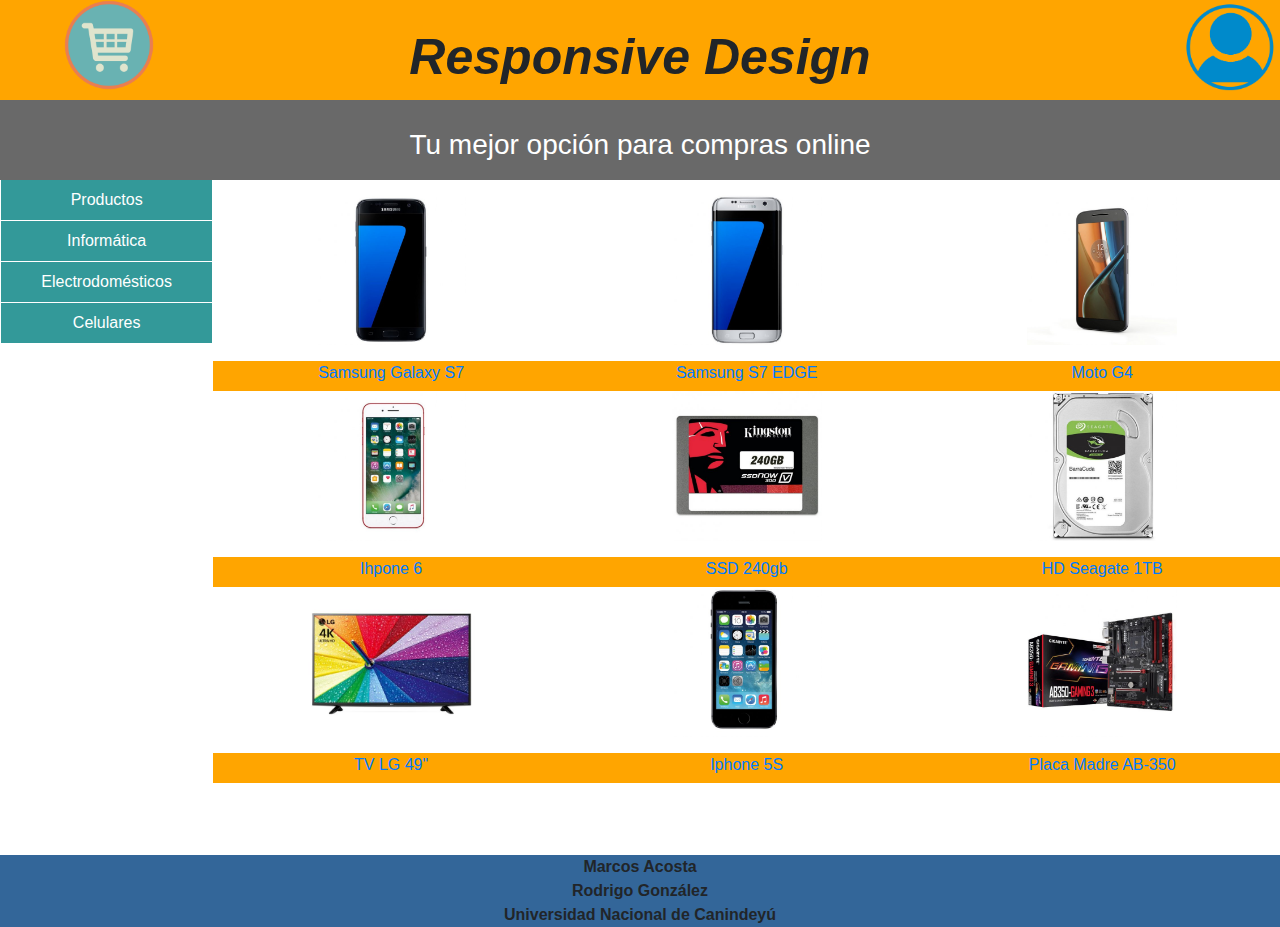
<file: index.html>
<!DOCTYPE html>
<html lang="es">
  <head>
    <!-- Required meta tags -->
    <meta charset="utf-8">
    <title>Principal</title>
    <meta name="viewport" content="width=device-width, initial-scale=1, shrink-to-fit=no">

    <!-- Bootstrap CSS -->
    <link rel="stylesheet" href="css/bootstrap.min.css">
    <link rel="stylesheet" href="css/estilos.css">
    
    <script language="javascript" src="../js/jquery-3.2.1.min.js"></script>
    <script src="../js/index.js"></script>
  
  </head>
  
  <body>
    
    
    <div class="container-fluid">
    	<div class="row">
    		<div class="col-sm-12">
    			 <div class= "encabezado">
						<div class="titulo">
							Responsive Design
						</div>
						<div class="logo">
							<a title="" href="index.html" ><img class="img-fluid height: auto rounded float-left imgCabecera" src="img/logo.png" alt="" /></a>
						</div>

						<div class="cuenta">
							<a href="pages/cuenta.html" ><img class="img-fluid height: auto rounded float-right imgCuenta" src="img/user5.png" alt="" /></a>
						</div>

						<div class="espaciado">
							<h3>Tu mejor opción para compras online</h3>
						</div>
        		</div>
    		</div>
    	</div>
    	
    	
    	
    	
    	
    	<div class="row">
    		<div class="col-sm-2 col-xs-12">  
				  		<div id="menu">
                            	<ul>
                                     <li class="nivel1"><a href="pages/producto.html" >Productos</a></li>
                                     <li class="nivel1"><a href="pages/informatica.html" >Informática</a></li>
                                     <li class="nivel1"><a href="pages/electro.html" >Electrodomésticos</a></li>
                                     <li  class="nivel1"><a href="pages/celular.html" >Celulares</a></li>
                            	</ul>
                          </div>
   			</div>
    	
    		
    		
    		<div class="col-sm-10 col-xs-12" >
				<div class="producto">
						<div class="row">
								<div class="iten col-12 col-md-4">
									<img class="img-contenido" src="img/cel/4.jpg">
                            		<p class="p" >
                              			 <li class="link">

											<a onclick="eviar(4, 2);"   href="pages/detalle.html"  style="text-decoration:none" >
												Samsung Galaxy S7
											</a>

                               			</li>  
								</div>
								<div class="iten col-12 col-md-4">
									    <img class="img-contenido" src="img/cel/8.jpg">
										  <p class="p" >
										   <li class="link">
												  <a onclick="eviar(8, 2);" href="pages/detalle.html"   style="text-decoration:none" >
														Samsung S7 EDGE
													</a>

											</li>
								</div>
								<div class="iten col-12 col-md-4">
										 <img class="img-contenido" src="img/cel/6.jpg">
										   <p class="p" >
										   <li class="link">
												 <a  onclick="eviar(6, 2);" href="pages/detalle.html"   style="text-decoration:none" >
														Moto G4
												</a>

                          					</li>
								</div>
								<div class="iten col-12 col-md-4">
									  <img class="img-contenido" src="img/cel/1.jpg">
									   <p class="p" >
									   <li class="link">
											 <a onclick="eviar(1, 2);" href="pages/detalle.html"   style="text-decoration:none" >
												   Ihpone 6
												</a>

										</li>
								</div>
								<div class="iten col-12 col-md-4">
									<img class="img-contenido" src="img/info/1.jpg">
									  <p class="p" >
									   <li class="link">


											 <a onclick="eviar(1, 1);" href="pages/detalle.html"  style="text-decoration:none" >
													SSD 240gb
												</a>

										  </li>
								</div>
								<div class="iten col-12 col-md-4">
									 <img class="img-contenido" src="img/info/2.jpg">
										<p class="p" >
									   <li class="link">
												<a onclick="eviar(2, 1);" href="pages/detalle.html"   style="text-decoration:none" >
												  HD Seagate 1TB
												  </a>

										</li>
								</div>
								<div class="iten col-12 col-md-4">
									 <img class="img-contenido" src="img/electro/1.jpg">
											<p class="p" >
										   	<li class="link">
												 <a onclick="eviar(1, 3);" href="pages/detalle.html"   style="text-decoration:none" >
													  TV LG 49"
													  </a>
											 </li>
								</div>
								<div class="iten col-12 col-md-4">
									 <img class="img-contenido" src="img/cel/7.jpg">
										   <p class="p" >
										   <li class="link">
												  <a onclick="eviar(7, 2);" href="pages/detalle.html"   style="text-decoration:none" >
													  Iphone 5S
													  </a>

											</li>
								</div>
								<div class="iten col-12 col-md-4">
									  <img class="img-contenido" src="img/info/8.jpg">
										   <p class="p" >
										   <li class="link">
												 <a onclick="eviar(8, 1);" href="pages/detalle.html"   style="text-decoration:none" >
													  Placa Madre AB-350
													 </a>

											</li>
								</div>
						
						</div>
					
				</div>
			</div>
		</div>
    </div>
  
    
    <br>
    <br>
    <br>
		<div class="row">
			 <footer class="footer col-sm-12 col-xs-12">
						Marcos Acosta

						<br>
						Rodrigo González
						<br>

						Universidad Nacional de Canindeyú
						<br>
				</footer>
		</div>

	
		<script language="javascript">

				function eviar (id, tip) {
				async: true;
				var clave;
				var tipo;

				clave = localStorage.setItem("clave", id);
				tipo = localStorage.setItem("tipo", tip);
				
				}
		</script>

	
</body>


</html>
</file>
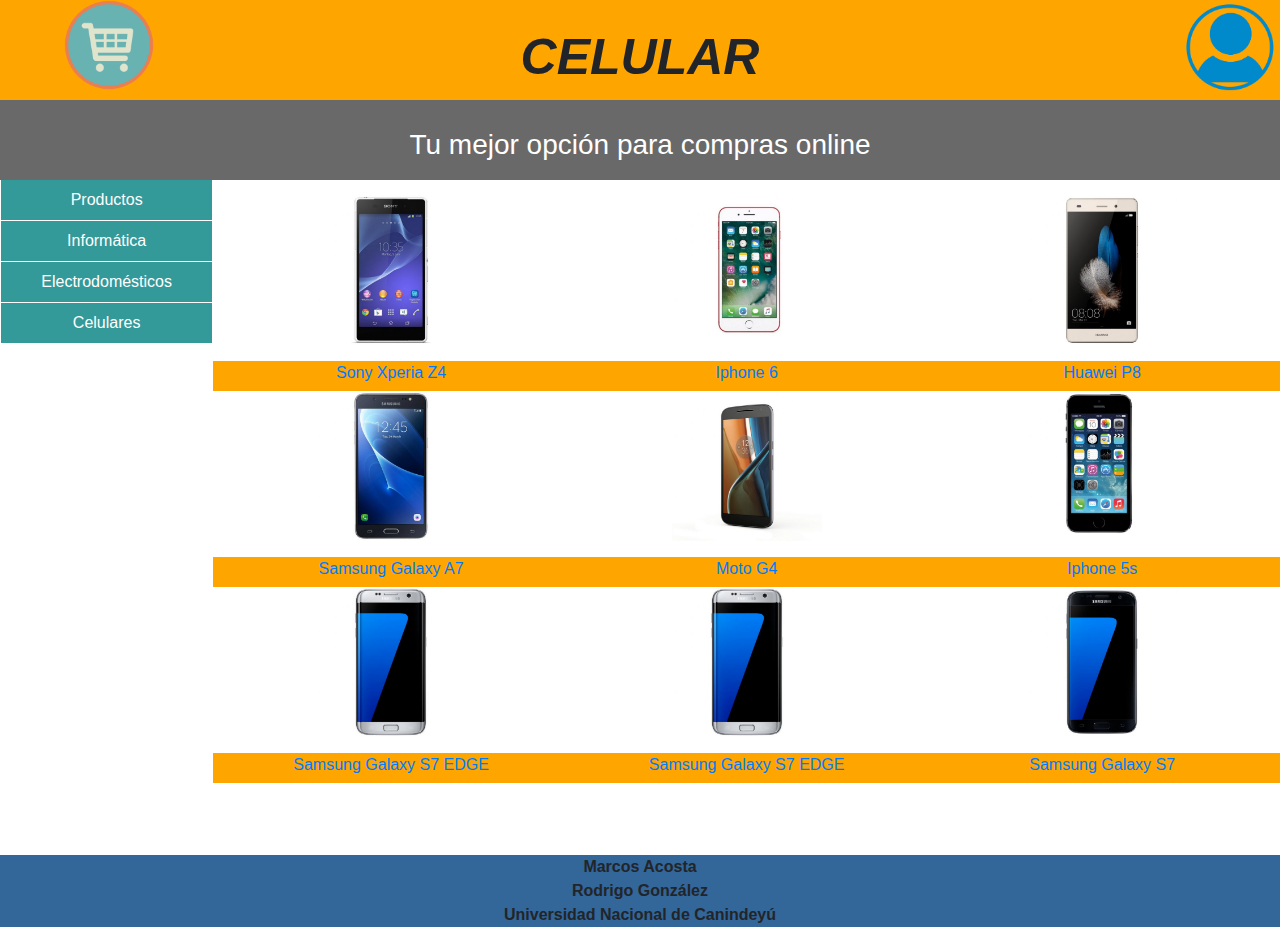
<file: pages/celular.html>
<!DOCTYPE html>
<html lang="es">
  <head>
    <!-- Required meta tags -->
    <meta charset="utf-8">
    <title>Principal</title>
    <meta name="viewport" content="width=device-width, initial-scale=1, shrink-to-fit=no">

    <!-- Bootstrap CSS -->
    <link rel="stylesheet" href="../css/bootstrap.min.css">
    <link rel="stylesheet" href="../css/estilos.css">
    
    <script language="javascript" src="../js/jquery-3.2.1.min.js"></script>
    <script src="../js/index.js"></script>
  
  </head>
  
  <body>
    
    
    <div class="container-fluid">
    	<div class="row">
    		<div class="col-sm-12">
    			 <div class= "encabezado">
						<div class="titulo">
							CELULAR
						</div>
						<div class="logo">
							<a title="" href="../index.html" ><img class="img-fluid height: auto rounded float-left imgCabecera" src="../img/logo.png" alt="" /></a>
						</div>

						<div class="cuenta">
							<a href="../pages/cuenta.html" ><img class="img-fluid height: auto rounded float-right imgCuenta" 
							src="../img/user5.png" alt="" /></a>
						</div>

						<div class="espaciado">
							<h3>Tu mejor opción para compras online</h3>
						</div>
        		</div>
    		</div>
    	</div>
    	
    	
    	
    	
    	
    	<div class="row">
    		<div class="col-sm-2 col-xs-12">  
				  		<div id="menu">
                            	<ul>
                                     <li class="nivel1"><a href="producto.html" >Productos</a></li>
                                     <li class="nivel1"><a href="informatica.html" >Informática</a></li>
                                     <li class="nivel1"><a href="electro.html" >Electrodomésticos</a></li>
                                     <li  class="nivel1"><a href="celular.html" >Celulares</a></li>
                            	</ul>
                          </div>
   			</div>
    	
    		
    		
    		<div class="col-sm-10 col-xs-12" >
				<div class="producto">
						<div class="row">
								<div class="iten col-md-4 .col-xs-12">
									<img class="img-contenido" src="../img/cel/3.jpg">
									<p class="p" >
									  <li class="link">
										   <a onclick="eviar(3, 2);" href="detalle.html"  style="text-decoration:none" >
										  Sony Xperia Z4
										  </a>

									  </li> 
								</div>
								<div class="iten col-md-4 .col-xs-12">
									     <img class="img-contenido" src="../img/cel/1.jpg">
											 <p class="p" >
										   <li class="link">
													   <a onclick="eviar(1, 2);" href="detalle.html"  style="text-decoration:none" >
													  Iphone 6
													  </a>

											</li>
								</div>
								<div class="iten col-md-4 .col-xs-12">
										  <img class="img-contenido" src="../img/cel/5.jpg">
											 	<p class="p" >
										  	<li class="link">
													   <a onclick="eviar(5, 2);" href="detalle.html"  style="text-decoration:none" >
													  Huawei P8
													  </a>

											</li>
								</div>
								<div class="iten col-md-4 .col-xs-12">
									  <img class="img-contenido" src="../img/cel/2.jpg">
											 <p class="p" >
										  <li class="link">
													   <a onclick="eviar(2, 2);" href="detalle.html"  style="text-decoration:none" >
													  Samsung Galaxy A7
													  </a>

										 </li>
								</div>
								<div class="iten col-md-4 .col-xs-12">
									 <img class="img-contenido" src="../img/cel/6.jpg">
											 <p class="p" >
										   <li class="link">
													   <a onclick="eviar(6, 2);" href="detalle.html"  style="text-decoration:none" >
													  Moto G4
													  </a>

											</li>
								</div>
								<div class="iten col-md-4 .col-xs-12">
									    <img class="img-contenido" src="../img/cel/7.jpg">
											 <p class="p" >
										   <li class="link">
													  <a onclick="eviar(7, 2);" href="detalle.html"  style="text-decoration:none" >
													  Iphone 5s
													  </a>

                              				</li>
								</div>
								<div class="iten col-md-4 .col-xs-12">
									   <img class="img-contenido" src="../img/cel/8.jpg">
											 <p class="p" >
										  		<li class="link">
													  <a onclick="eviar(8, 2);" href="detalle.html"  style="text-decoration:none" >
													  Samsung Galaxy S7 EDGE
													  </a>

												 </li>
								</div>
								<div class="iten col-md-4 .col-xs-12">
									    <img class="img-contenido" src="../img/cel/8.jpg">
											 <p class="p" >
										  <li class="link">
                                  				<a onclick="eviar(8, 2);" href="detalle.html"  style="text-decoration:none" >
										  		Samsung Galaxy S7 EDGE
										  		</a>

                              			</li>
								</div>
								<div class="iten col-md-4 .col-xs-12">
								 			<img class="img-contenido" src="../img/cel/4.jpg">
										 	<p class="p" >
									 		<li class="link">
												   <a onclick="eviar(4, 2);" href="detalle.html"  style="text-decoration:none" >
												  Samsung Galaxy S7
												  </a>

									 </li>
								</div>
								
							</div>
						</div>
					
				</div>
			</div>
		</div>
    </div>
  
    
    <br>
    <br>
    <br>
		<div class="row">
			 <footer class="footer col-sm-12 col-xs-12">
						Marcos Acosta

						<br>
						Rodrigo González
						<br>

						Universidad Nacional de Canindeyú
						<br>
				</footer>
		</div>

	
		<script language="javascript">

				function eviar (id, tip) {
				async: true;
				var clave;
				var tipo;

				clave = localStorage.setItem("clave", id);
				tipo = localStorage.setItem("tipo", tip);
				
				}
		</script>

	
</body>


</html>
</file>
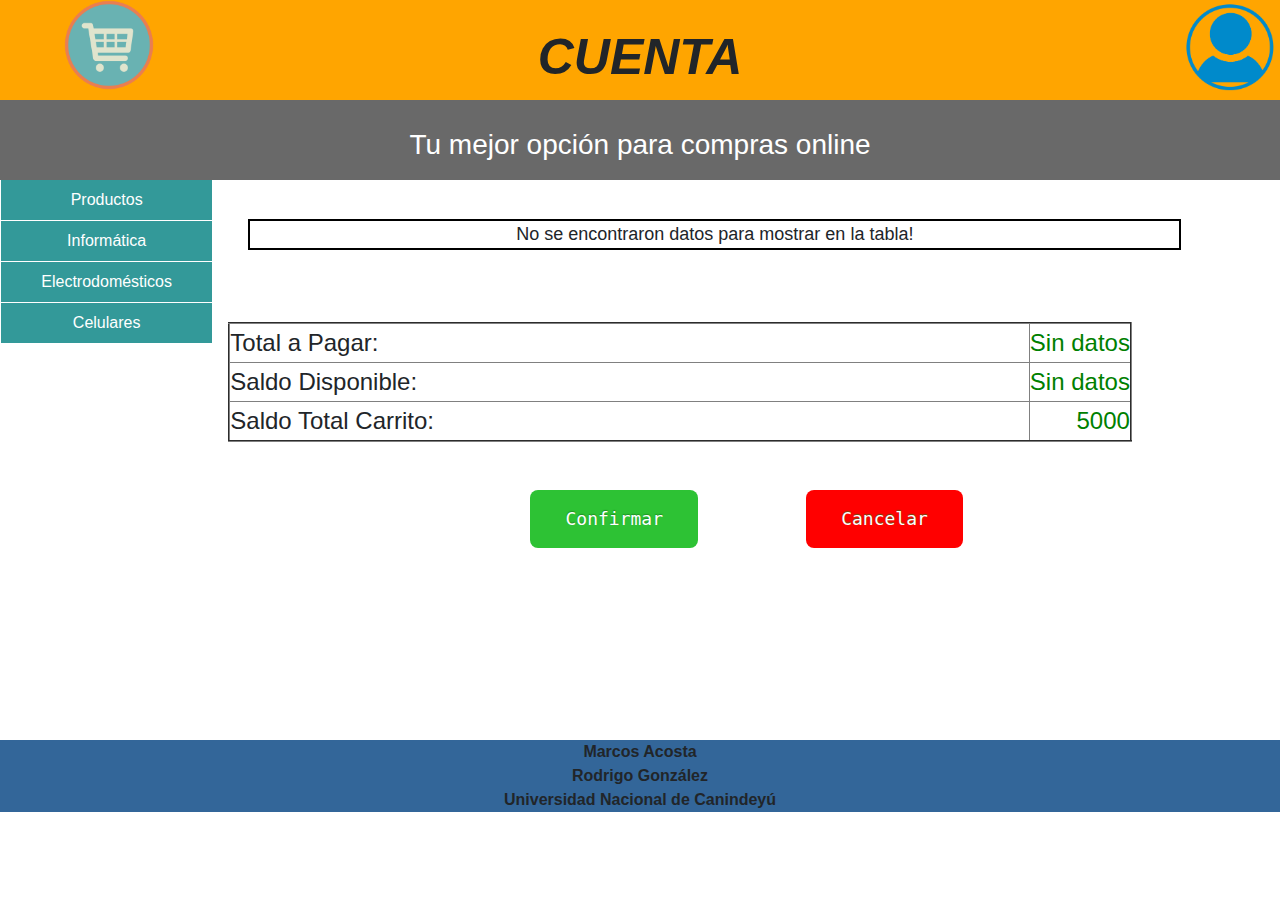
<file: pages/cuenta.html>
<!DOCTYPE html>
<html lang="en">
<head>
    <meta charset="UTF-8">
    <title>Principal</title>

   <meta name="viewport" content="width=device-width, initial-scale=1, shrink-to-fit=no">
	<link rel="stylesheet" href="../css/bootstrap.min.css">
    <link rel="stylesheet" href="../css/estilos.css">
    <script language="javascript" src="../js/jquery-3.2.1.min.js"></script>

</head>
<body onload="cargar();">

  <div class="container-fluid">
    	<div class="row">
    		<div class="col-sm-12">
    			 <div class= "encabezado">
						<div class="titulo">
							CUENTA
						</div>
						<div class="logo">
							<a title="" href="../index.html" ><img class="img-fluid height: auto rounded float-left imgCabecera" src="../img/logo.png" alt="" /></a>
						</div>

						<div class="cuenta">
							<a href="../pages/cuenta.html" ><img class="img-fluid height: auto rounded float-right imgCuenta" 
							src="../img/user5.png" alt="" /></a>
						</div>

						<div class="espaciado">
							<h3>Tu mejor opción para compras online</h3>
						</div>
        		</div>
    		</div>
    	</div>


		<div class="row">
    			<div class="col-sm-2 col-xs-12">  
				  		<div id="menu">
                            	<ul>
                                     <li class="nivel1"><a href="producto.html" >Productos</a></li>
                                     <li class="nivel1"><a href="informatica.html" >Informática</a></li>
                                     <li class="nivel1"><a href="electro.html" >Electrodomésticos</a></li>
                                     <li  class="nivel1"><a href="celular.html" >Celulares</a></li>
                            	</ul>
                          </div>
   				</div>


        <div class="col-sm-10 col-xs-12" >
          <div class="producto">
            <br>
            <table class="tabla-cuenta" border= 1px  id ="tabla"></table>

			<br>
          <br>
           <br>
           
            <table class="tabla-contenido" border= 2px solid valign= "top" >
          <tr>
                    <td width="800px">

                             <div id="totalTexto">Total a Pagar:</div>

                    </td>

                    <td>

                              <div id="total" > </div>

                    </td>


          </tr >


          <tr>
                    <td width="800px">

                             <div id="saldoTexto">Saldo Disponible:</div>

                    </td>

                    <td>

                              <div id="saldo"> </div>

                    </td>

          </tr >

                <tr>
                      <td width="800px">

                             <div id="saldoTotalTexto">Saldo Total Carrito:</div>

                           </td>

                           <td>

                              <div id="saldoTotal"> 5000 </div>

                            </td>


               </tr >
        </table>


	<br>
   <br>
    <div class="botones">

         <a  onclick="" class="boton" href="#confirmar" >Confirmar</a>
         
         <a class="boton2" href="javascript:history.back();" target="_blank">Cancelar</a>
        
    </div>


            </div>
        </div>
      </div>
</div>    
    
    <script>


        var d = '<tr>'+

            '<th>Descripción</th>'+
            '<th>Precio</th>'+
            '<th>Cantidad</th>'+
            '<th>Subtotal</th>'+

            '</tr>';


     function cargar (){

          var datos = JSON.parse(sessionStorage.getItem("productos"))



          if(!datos){

            console.log("Entro en undefined")

			document.getElementById('tabla').innerHTML = "No se encontraron datos para mostrar en la tabla!";

			 document.getElementById('total').innerHTML = "Sin datos";
			 document.getElementById('saldo').innerHTML = "Sin datos";

          }else {

           

         for (var i = 0; i < datos.length; i++) {


         d+= '<tr>'+

         '<td>'+datos[i].descripcion+'</td>'+
         '<td>'+datos[i].precio+'</td>'+
         '<td>'+datos[i].cantidad+'</td>'+
        '<td>'+datos[i].subtotal+'</td>'+
		
         '</tr>';

            var  totalActual = sessionStorage.getItem("total");
             var saldo = sessionStorage.getItem("saldo");

            document.getElementById('total').innerHTML = totalActual;
            document.getElementById('saldo').innerHTML = saldo;


         }

         $("#tabla").append(d);
          }



}

	function borrarFila(posicion){

		var datos= Array();
		datos = JSON.parse(sessionStorage.getItem("productos"));

		console.log(datos);

		console.log(indice);

		for (i=0;i<datos.length;i++){


			console.log("El indice a eliminar es " + i + " del array: " + {datos : 0 });



		}



	}
		
		function confirmar(){
			
			
			var datos= Array();
			datos = JSON.parse(sessionStorage.getItem("productos"));
			
			
			if(datos==null){
				
				window.alert("No se ingresaron datos validos");
				window.alert("Por favor, ingrese por lo menos un producto para realizar el pedido");
			}
			else{
				
				localStorage.setItem("clave", 0);
				localStorage.setItem("item", 0);
			
			
				sessionStorage.removeItem("productos");
				sessionStorage.removeItem("saldo");
				sessionStorage.removeItem("total");

				window.alert("Gracias por la colaboración con el proyecto");

				window.location="../index.html";
				
				
			}
			
		}


    </script>

<br>
<br>
<br>
<br>
<br>
<br>
<br>
<br>

	<div class="row">
			 <footer class="footer col-sm-12 col-xs-12">
						Marcos Acosta

						<br>
						Rodrigo González
						<br>

						Universidad Nacional de Canindeyú
						<br>
				</footer>
		</div>

</body>


<div id="confirmar">
    <div class="popup-contenedor">
       Confirmar Pedido
<br>
      <br>
       <form>

                <div class="enter">
					
            	<a  onclick="confirmar(); $('#confirmar, .window').hide()" visibility= "hidden" class="botonConfirmar" href="#confirmar" >Confirmar</a>
            	<a  onclick="" class="boton5" href="" >Cancelar</a>
			
          		

				 </div>
      <br>
      
       </form>
             
       <a class="popup-cerrar" href="#">X</a>
  
 	</div>
    </div>

</html>
</file>
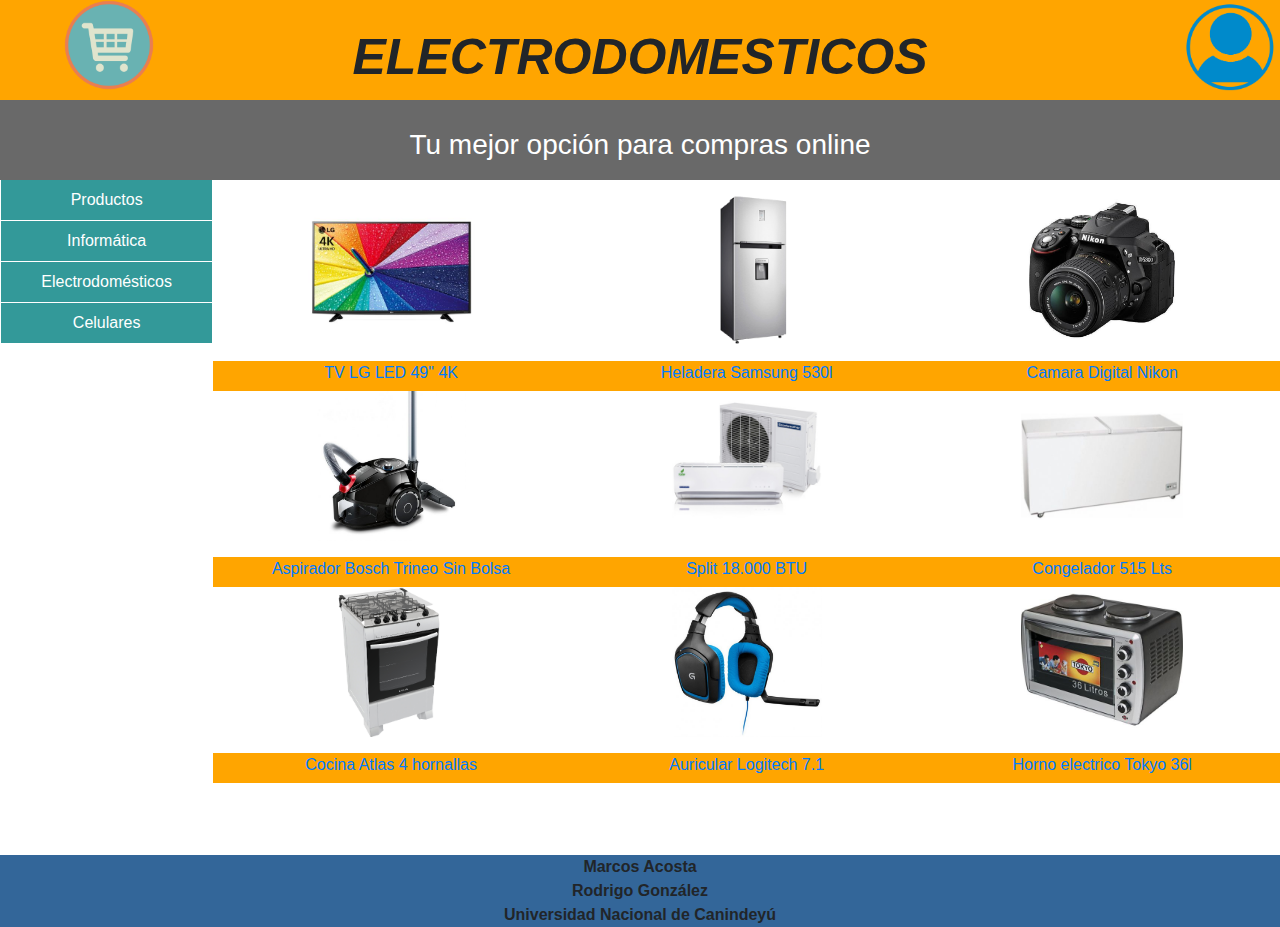
<file: pages/electro.html>
<!DOCTYPE html>
<html lang="es">
  <head>
    <!-- Required meta tags -->
    <meta charset="utf-8">
    <title>Principal</title>
    <meta name="viewport" content="width=device-width, initial-scale=1, shrink-to-fit=no">

    <!-- Bootstrap CSS -->
    <link rel="stylesheet" href="../css/bootstrap.min.css">
    <link rel="stylesheet" href="../css/estilos.css">
    
    <script language="javascript" src="../js/jquery-3.2.1.min.js"></script>
    <script src="../js/index.js"></script>
  
  </head>
  
  <body>
    
    
    <div class="container-fluid">
    	<div class="row">
    		<div class="col-sm-12">
    			 <div class= "encabezado">
						<div class="titulo">
							ELECTRODOMESTICOS
						</div>
						<div class="logo">
							<a title="" href="../index.html" ><img class="img-fluid height: auto rounded float-left imgCabecera" src="../img/logo.png" alt="" /></a>
						</div>

						<div class="cuenta">
							<a href="../pages/cuenta.html" ><img class="img-fluid height: auto rounded float-right imgCuenta" 
							src="../img/user5.png" alt="" /></a>
						</div>

						<div class="espaciado">
							<h3>Tu mejor opción para compras online</h3>
						</div>
        		</div>
    		</div>
    	</div>
    	
    	
    	
    	
    	
    	<div class="row">
    		<div class="col-sm-2 col-xs-12">  
				  		<div id="menu">
                            	<ul>
                                     <li class="nivel1"><a href="producto.html" >Productos</a></li>
                                     <li class="nivel1"><a href="informatica.html" >Informática</a></li>
                                     <li class="nivel1"><a href="electro.html" >Electrodomésticos</a></li>
                                     <li  class="nivel1"><a href="celular.html" >Celulares</a></li>
                            	</ul>
                          </div>
   			</div>
    	
    		
    		
    		<div class="col-sm-10 col-xs-12" >
				<div class="producto">
						<div class="row">
								<div class="iten col-md-4 .col-xs-12">
									<img class="img-contenido" src="../img/electro/1.jpg">
											  <p class="p" >
												  <li class="link">
													   <a onclick="eviar(1, 3);" href="detalle.html"  style="text-decoration:none" >
														TV LG LED 49" 4K
													  </a>
												  </li> 
								</div>
								<div class="iten col-md-4 .col-xs-12">
									     <img class="img-contenido" src="../img/electro/2.jpg">
												 <p class="p" >
											   			<li class="link">
															<a onclick="eviar(2, 3);" href="detalle.html"  style="text-decoration:none" >
															  Heladera Samsung 530l
															</a>

													  	</li>
								</div>
								<div class="iten col-md-4 .col-xs-12">
										 <img class="img-contenido" src="../img/electro/3.jpg">
												 <p class="p" >
														<li class="link">
															<a onclick="eviar(3, 3);" href="detalle.html"  style="text-decoration:none" >
															  Camara Digital Nikon
															</a>

													  	</li>
								</div>
								<div class="iten col-md-4 .col-xs-12">
									   <img class="img-contenido" src="../img/electro/4.jpg">
											 <p class="p" >
										  			<li class="link">
														<a onclick="eviar(4, 3);" href="detalle.html"  style="text-decoration:none" >
														  Aspirador Bosch Trineo Sin Bolsa
														</a>

												  	</li>
								</div>
								<div class="iten col-md-4 .col-xs-12">
								<img class="img-contenido" src="../img/electro/5.jpg">
										 <p class="p" >
									   			<li class="link">
													<a onclick="eviar(5, 3);" href="detalle.html"  style="text-decoration:none" >
													  Split 18.000 BTU
													</a>

											  	</li>
								</div>
								
								<div class="iten col-md-4 .col-xs-12">
									<img class="img-contenido" src="../img/electro/6.jpg">
											 <p class="p" >
										   			<li class="link">
														<a onclick="eviar(6, 3);" href="detalle.html"  style="text-decoration:none" >
														  Congelador 515 Lts
														</a>

												  </li>
								</div>
								<div class="iten col-md-4 .col-xs-12">
									   <img class="img-contenido" src="../img/electro/7.jpg">
											 <p class="p" >
										  			<li class="link">
														<a onclick="eviar(7, 3);" href="detalle.html"  style="text-decoration:none" >
														  Cocina Atlas 4 hornallas 
														</a>

												  	</li>
								</div>
								<div class="iten col-md-4 .col-xs-12">
									  <img class="img-contenido" src="../img/electro/8.jpg">
											 <p class="p" >
										   <li class="link">
											 	<a onclick="eviar(8, 3);" href="detalle.html"  style="text-decoration:none" >
													Auricular Logitech 7.1
												</a>

											</li>
								</div>
								
								<div class="iten col-md-4 .col-xs-12">
									 <img class="img-contenido" src="../img/electro/9.jpg">
										 <p class="p" >
											 <li class="link">
												 <a onclick="eviar(9, 3);" href="detalle.html"  style="text-decoration:none" >
													  Horno electrico Tokyo 36l
												 </a>

											  </li>
								</div>
						
						</div>
					
				</div>
			</div>
		</div>
    </div>
  
    
    <br>
    <br>
    <br>
		<div class="row">
			 <footer class="footer col-sm-12 col-xs-12">
						Marcos Acosta

						<br>
						Rodrigo González
						<br>

						Universidad Nacional de Canindeyú
						<br>
				</footer>
		</div>

	
		<script language="javascript">

				function eviar (id, tip) {
				async: true;
				var clave;
				var tipo;

				clave = localStorage.setItem("clave", id);
				tipo = localStorage.setItem("tipo", tip);
				
				}
		</script>

	
</body>


</html>
</file>
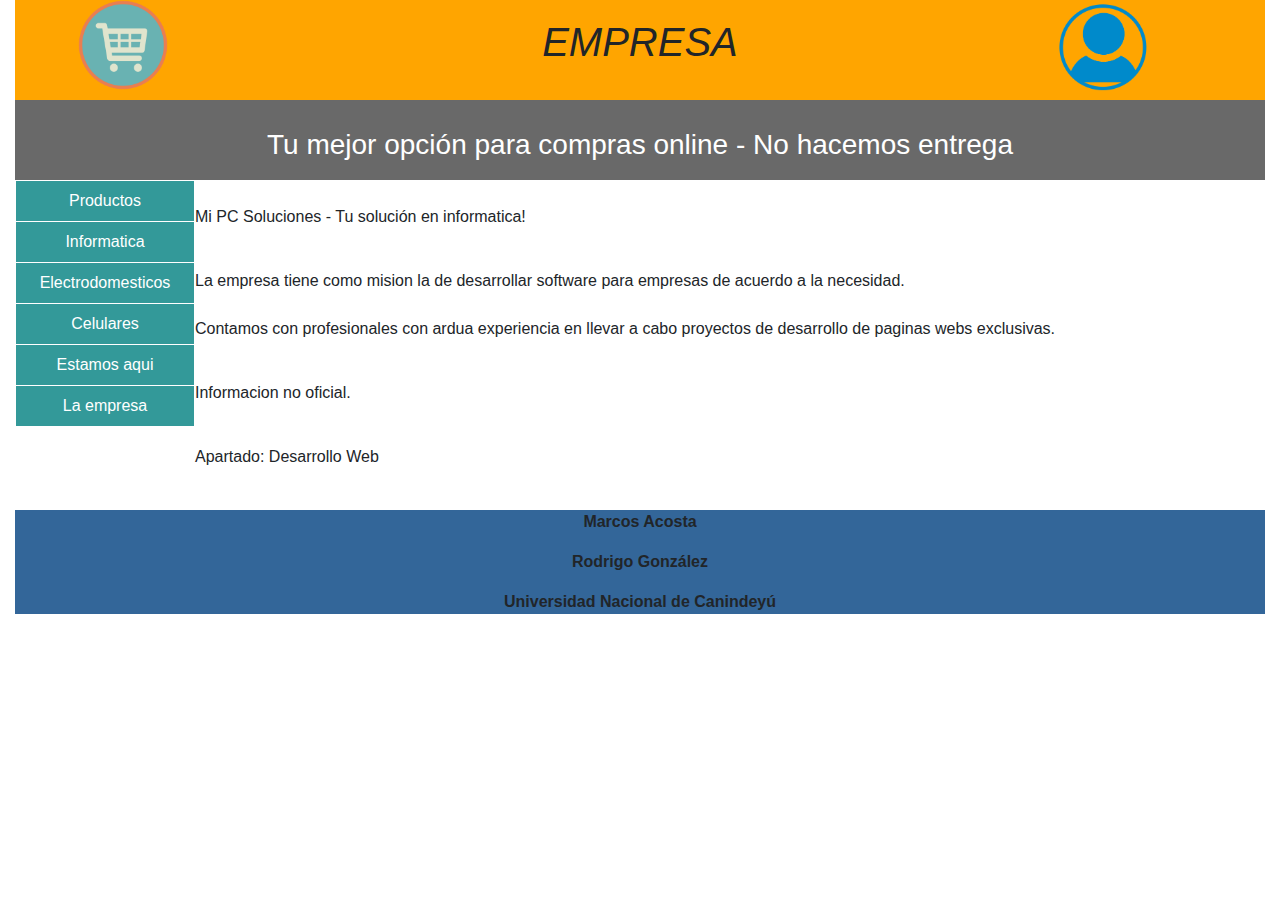
<file: pages/empresa.html>
<!DOCTYPE html>
<html lang="en">
<head>
    <meta charset="UTF-8">
    <title>Principal</title>

   <meta name="viewport" content="width=device-width, initial-scale=1, shrink-to-fit=no">
    <script src="../js/index.js"></script>
	<link rel="stylesheet" href="../css/bootstrap.min.css">
    <link rel="stylesheet" href="../css/estilos.css">
    <script language="javascript" src="../js/jquery-3.2.1.min.js"></script>

</head>
<body>
    
     
    <div class="main"> 
     
   <div class= "titulo">
       <h1>EMPRESA</h1>
   </div>
   
   <div class="logo">
        <a title="" href="../index.html"><img class="imgCabecera" src="../img/logo.png" alt="" /></a>
   </div>
   
   <div class= "cuenta">
        <a href="cuenta.html" ><img class="imgCuenta" src="../img/user5.png" alt="" /></a>
   </div>

    <div class="espaciado">
    <H3>Tu mejor opción para compras online - No hacemos entrega</H3>
    </div>
    
  
    <div>
    <table class="contenido">
    <tr>
    <td align="left" valign = "top"  width= "180px">
    <section class="contenido-menu">
    <div id="menu">
    <ul>
                        <div id="producto"> 
                            <li class="nivel1"><a href="producto.html" >Productos</a></li>
                        </div>
      
                        <div id="informatica"> 
                            <li class="nivel1"><a href="informatica.html" >Informatica</a></li>
                        </div>
                        
                        <div id="electro"> 
                            <li class="nivel1"><a href="electro.html" >Electrodomesticos</a></li>
                        </div>
                        
                        <div id="celular"> 
                            <li class="nivel1"><a href="celular.html" >Celulares</a></li>
                        </div>
                        
                        <div id="estamos"> 
                            <li class="nivel1"><a href="estamos.html" >Estamos aqui</a></li>
                        </div>
                        
                        <div id="empresa"> 
                            <li class="nivel1"><a href="empresa.html" >La empresa</a></li>
                        </div>
    
    </ul>
    </div>
    </section>
    </td>
            
                 
                 
    <td > 
       <section class="contenido-producto">
               
                   
                       <br>
                     <div>
                        
                     <p>
                         Mi PC Soluciones - Tu solución en informatica!
                     </p>
                     <br>
                         
                     <p>
                         La empresa tiene como mision la de desarrollar software para empresas de 
                         acuerdo a la necesidad.
                         <br>
                         <br>
                         Contamos con profesionales con ardua experiencia en llevar a cabo proyectos
                         de desarrollo de paginas webs exclusivas.
                         
                         <br>
                         <br>
                         
                        
                     </p>
                     
                     <p>
                         Informacion no oficial.
                     </p>
                     <br>
                         
                     <p>
                         Apartado: Desarrollo Web
                     </p>
                     <br>
                    
                         
                     </div>
                    

                
                    
                  
                  </section>
          
               </td>
               
           </tr>
           
        </table>
       
     
    </div>
    


    
   
</body>
     <footer class="footer">
        <p>Marcos Acosta</p>
        <p>Rodrigo González</p>
        <p>Universidad Nacional de Canindeyú</p>
    </footer>
  

  
</html>
</file>
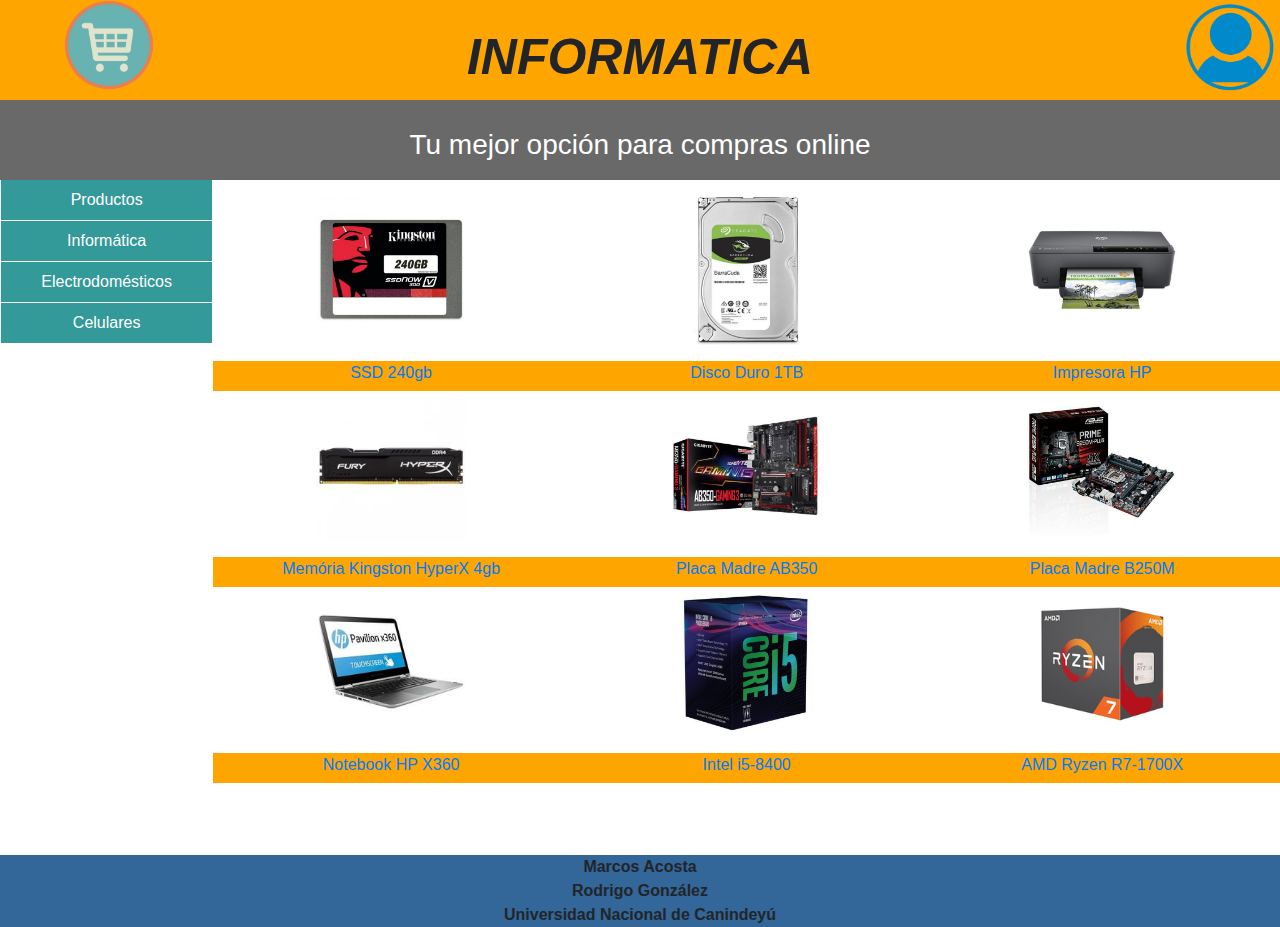
<file: pages/informatica.html>
<!DOCTYPE html>
<html lang="es">
  <head>
    <!-- Required meta tags -->
    <meta charset="utf-8">
    <title>Principal</title>
    <meta name="viewport" content="width=device-width, initial-scale=1, shrink-to-fit=no">

    <!-- Bootstrap CSS -->
    <link rel="stylesheet" href="../css/bootstrap.min.css">
    <link rel="stylesheet" href="../css/estilos.css">
    
    <script language="javascript" src="../js/jquery-3.2.1.min.js"></script>
    <script src="../js/index.js"></script>
  
  </head>
  
  <body>
    
    
    <div class="container-fluid">
    	<div class="row">
    		<div class="col-sm-12">
    			 <div class= "encabezado">
						<div class="titulo">
							INFORMATICA
						</div>
						<div class="logo">
							<a title="" href="../index.html" ><img class="img-fluid height: auto rounded float-left imgCabecera" src="../img/logo.png" alt="" /></a>
						</div>

						<div class="cuenta">
							<a href="../pages/cuenta.html" ><img class="img-fluid height: auto rounded float-right imgCuenta" 
							src="../img/user5.png" alt="" /></a>
						</div>

						<div class="espaciado">
							<h3>Tu mejor opción para compras online</h3>
						</div>
        		</div>
    		</div>
		</div>
    	
    	
    	
    	
    	
    	<div class="row">
    		<div class="col-sm-2 col-xs-12">  
				  		<div id="menu">
                            	<ul>
                                     <li class="nivel1"><a href="producto.html" >Productos</a></li>
                                     <li class="nivel1"><a href="informatica.html" >Informática</a></li>
                                     <li class="nivel1"><a href="electro.html" >Electrodomésticos</a></li>
                                     <li  class="nivel1"><a href="celular.html" >Celulares</a></li>
                            	</ul>
                          </div>
   			</div>
    	
    		
    		
    		<div class="col-sm-10 col-xs-12" >
				<div class="producto">
						<div class="row">
								<div class="iten col-md-4 .col-xs-12">
									<img class="img-contenido" src="../img/info/1.jpg">
										  <p class="p" >
										   	<li class="link">
												 <a onclick="eviar(1, 1);" href="detalle.html"  style="text-decoration:none" >
														SSD 240gb
													</a>

											 </li>
								</div>
								<div class="iten col-md-4 .col-xs-12">
									 <img class="img-contenido" src="../img/info/2.jpg">
										<p class="p" >
											<li class="link">

												 	<a onclick="eviar(2, 1);" href="detalle.html"  style="text-decoration:none" >
												   	Disco Duro 1TB
													</a>

											 </li>
								</div>
								<div class="iten col-md-4 .col-xs-12">
									<img class="img-contenido" src="../img/info/4.jpg">
										 <p class="p" >
									   			<li class="link">

												   	<a onclick="eviar(4, 1);" href="detalle.html"  style="text-decoration:none" >
												   	Impresora HP
													</a>

											   </li>
								</div>
								<div class="iten col-md-4 .col-xs-12">
									  <img class="img-contenido" src="../img/info/5.jpg">
										 <p class="p" >
									  			<li class="link">

													<a onclick="eviar(5, 1);" href="detalle.html"  style="text-decoration:none" >
													  Memória Kingston HyperX 4gb
													</a>

											   </li>
								</div>
								<div class="iten col-md-4 .col-xs-12">
								  <img class="img-contenido" src="../img/info/8.jpg">
									 <p class="p" >
								  			<li class="link">

												 <a onclick="eviar(8, 1);" href="detalle.html"  style="text-decoration:none" >
												   Placa Madre AB350
												</a>

										   </li>
								</div>
								<div class="iten col-md-4 .col-xs-12">
									  <img class="img-contenido" src="../img/info/7.jpg">
										 <p class="p" >
									  			<li class="link">

												  	<a onclick="eviar(7, 1);" href="detalle.html"  style="text-decoration:none" >
												  	Placa Madre B250M
													</a>

											   </li>
								</div>
								<div class="iten col-md-4 .col-xs-12">
									 <img class="img-contenido" src="../img/info/9.jpg">
										 <p class="p" >
									 			<li class="link">

												 	<a onclick="eviar(9, 1);" href="detalle.html"  style="text-decoration:none" >
												 	 Notebook HP X360
													</a>

											   </li>
								</div>
								<div class="iten col-md-4 .col-xs-12">
									  <img class="img-contenido" src="../img/info/3.jpg">
											 <p class="p" >
										  			<li class="link">

													 	<a onclick="eviar(3, 1);" href="detalle.html"  style="text-decoration:none" >
													   Intel i5-8400
														</a>

												   </li>
								</div>
								<div class="iten col-md-4 .col-xs-12">
									    <img class="img-contenido" src="../img/info/6.jpg">
											 <p class="p" >
										  		<li class="link">

													<a onclick="eviar(6, 1);" href="detalle.html"  style="text-decoration:none" >
													  AMD Ryzen R7-1700X
													</a>

												</li>
								</div>
						
						</div>
					
				</div>
			</div>
		</div>
    </div>
  
    
    <br>
    <br>
    <br>
		<div class="row">
			 <footer class="footer col-sm-12 col-xs-12">
						Marcos Acosta

						<br>
						Rodrigo González
						<br>

						Universidad Nacional de Canindeyú
						<br>
				</footer>
		</div>

	
		<script language="javascript">

				function eviar (id, tip) {
				async: true;
				var clave;
				var tipo;

				clave = localStorage.setItem("clave", id);
				tipo = localStorage.setItem("tipo", tip);
				
				}
		</script>

	
</body>


</html>
</file>
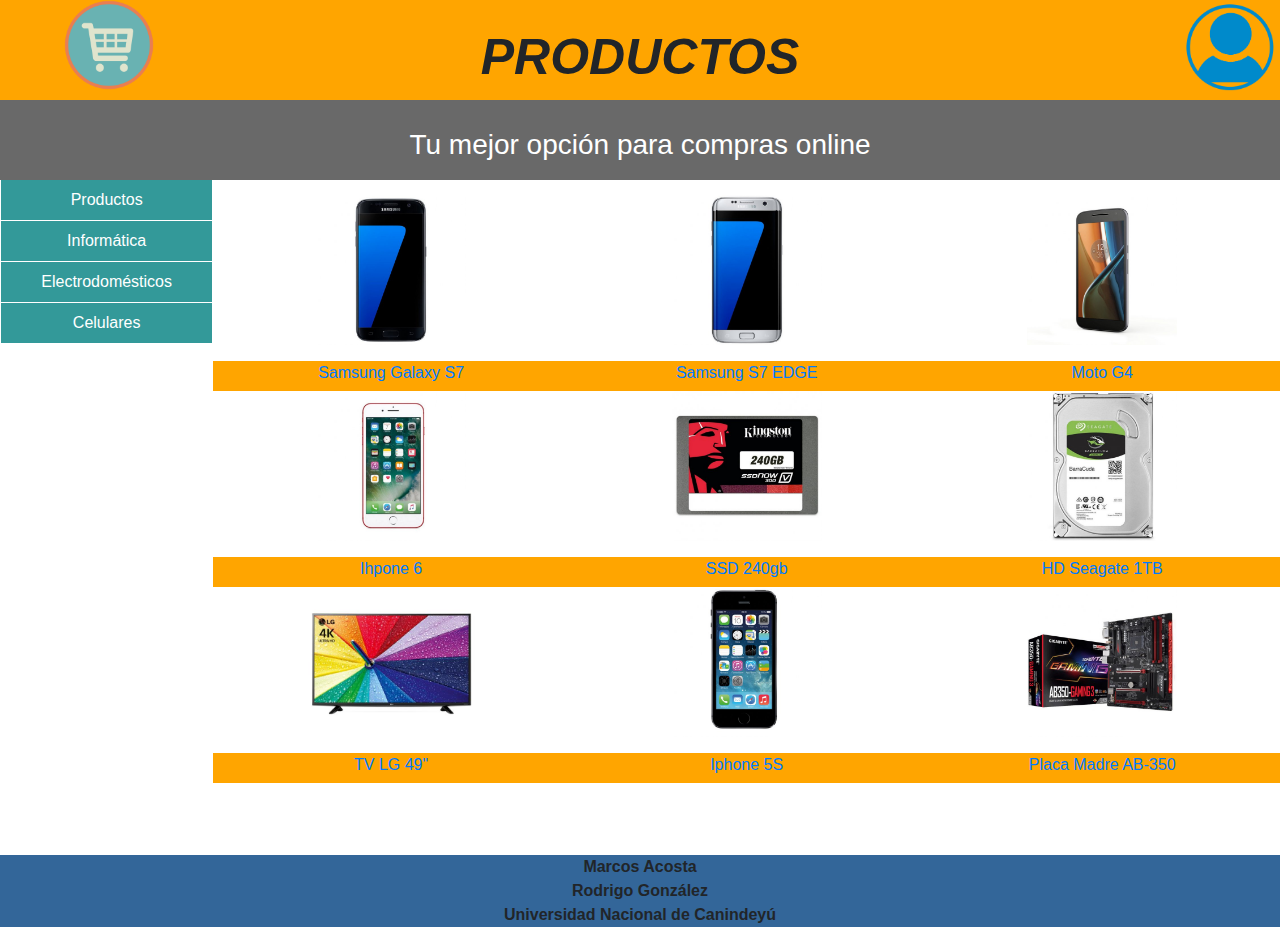
<file: pages/producto.html>
<!DOCTYPE html>
<html lang="es">
  <head>
    <!-- Required meta tags -->
    <meta charset="utf-8">
    <title>Principal</title>
    <meta name="viewport" content="width=device-width, initial-scale=1, shrink-to-fit=no">

    <!-- Bootstrap CSS -->
    <link rel="stylesheet" href="../css/bootstrap.min.css">
    <link rel="stylesheet" href="../css/estilos.css">
    
    <script language="javascript" src="../js/jquery-3.2.1.min.js"></script>
    <script src="../js/index.js"></script>
  
  </head>
  
  <body>
    
    
    <div class="container-fluid">
    	<div class="row">
    		<div class="col-sm-12">
    			 <div class= "encabezado">
						<div class="titulo">
							PRODUCTOS
						</div>
						<div class="logo">
							<a title="" href="../index.html" ><img class="img-fluid height: auto rounded float-left imgCabecera" src="../img/logo.png" alt="" /></a>
						</div>

						<div class="cuenta">
							<a href="../pages/cuenta.html" ><img class="img-fluid height: auto rounded float-right imgCuenta" 
							src="../img/user5.png" alt="" /></a>
						</div>

						<div class="espaciado">
							<h3>Tu mejor opción para compras online</h3>
						</div>
        		</div>
    		</div>
    	</div>
    	
    	
    	
    	
    	
    	<div class="row">
    		<div class="col-sm-2 col-xs-12">  
				  		<div id="menu">
                            	<ul>
                                     <li class="nivel1"><a href="producto.html" >Productos</a></li>
                                     <li class="nivel1"><a href="informatica.html" >Informática</a></li>
                                     <li class="nivel1"><a href="electro.html" >Electrodomésticos</a></li>
                                     <li  class="nivel1"><a href="celular.html" >Celulares</a></li>
                            	</ul>
                          </div>
   			</div>
    	
    		
    		
    		<div class="col-sm-10 col-xs-12" >
				<div class="producto">
						<div class="row">
								<div class="iten col-md-4 .col-xs-12">
									<img class="img-contenido" src="../img/cel/4.jpg">
                            		<p class="p" >
                              			 <li class="link">

											<a onclick="eviar(4, 2);"   href="detalle.html"  style="text-decoration:none" >
												Samsung Galaxy S7
											</a>

                               			</li>  
								</div>
								<div class="iten col-md-4 .col-xs-12">
									    <img class="img-contenido" src="../img/cel/8.jpg">
										  <p class="p" >
										   <li class="link">
												  <a onclick="eviar(8, 2);" href="detalle.html"   style="text-decoration:none" >
														Samsung S7 EDGE
													</a>

											</li>
								</div>
								<div class="iten col-md-4 .col-xs-12">
										 <img class="img-contenido" src="../img/cel/6.jpg">
										   <p class="p" >
										   <li class="link">
												 <a  onclick="eviar(6, 2);" href="detalle.html"   style="text-decoration:none" >
														Moto G4
												</a>

                          					</li>
								</div>
								<div class="iten col-md-4 .col-xs-12">
									  <img class="img-contenido" src="../img/cel/1.jpg">
									   <p class="p" >
									   <li class="link">
											 <a onclick="eviar(1, 2);" href="detalle.html"   style="text-decoration:none" >
												   Ihpone 6
												</a>

										</li>
								</div>
								<div class="iten col-md-4 .col-xs-12">
									<img class="img-contenido" src="../img/info/1.jpg">
									  <p class="p" >
									   <li class="link">


											 <a onclick="eviar(1, 1);" href="detalle.html"  style="text-decoration:none" >
													SSD 240gb
												</a>

										  </li>
								</div>
								<div class="iten col-md-4 .col-xs-12">
									 <img class="img-contenido" src="../img/info/2.jpg">
										<p class="p" >
									   <li class="link">
												<a onclick="eviar(2, 1);" href="detalle.html"   style="text-decoration:none" >
												  HD Seagate 1TB
												  </a>

										</li>
								</div>
								<div class="iten col-md-4 .col-xs-12">
									 <img class="img-contenido" src="../img/electro/1.jpg">
											<p class="p" >
										   	<li class="link">
												 <a onclick="eviar(1, 3);" href="detalle.html"   style="text-decoration:none" >
													  TV LG 49"
													  </a>
											 </li>
								</div>
								<div class="iten col-md-4 .col-xs-12">
									 <img class="img-contenido" src="../img/cel/7.jpg">
										   <p class="p" >
										   <li class="link">
												  <a onclick="eviar(7, 2);" href="detalle.html"   style="text-decoration:none" >
													  Iphone 5S
													  </a>

											</li>
								</div>
								<div class="iten col-md-4 .col-xs-12">
									  <img class="img-contenido" src="../img/info/8.jpg">
										   <p class="p" >
										   <li class="link">
												 <a onclick="eviar(8, 1);" href="detalle.html"   style="text-decoration:none" >
													  Placa Madre AB-350
													 </a>

											</li>
								</div>
						
						</div>
					
				</div>
			</div>
		</div>
    </div>
  
    
    <br>
    <br>
    <br>
		<div class="row">
			 <footer class="footer col-sm-12 col-xs-12">
						Marcos Acosta

						<br>
						Rodrigo González
						<br>

						Universidad Nacional de Canindeyú
						<br>
				</footer>
		</div>

	
		<script language="javascript">

				function eviar (id, tip) {
				async: true;
				var clave;
				var tipo;

				clave = localStorage.setItem("clave", id);
				tipo = localStorage.setItem("tipo", tip);
				
				}
		</script>

	
</body>


</html>
</file>
<file: css/estilos.css>
*{
		 padding-right: 0 !important;
    	 padding-left: 0 !important; 
		}
body{
  margin-left: 15px;
  margin-right: 15px;


}


.titulo{
       padding-top: 20px;
       height: 100px;

       font-weight: bold;
       text-align: center;
       font-style: italic;
       font-size: 50px;
       background-color: orange;

}


.imgCabecera{

    margin-left: 5%;
    margin-top: -100px;
    width: 90px;
    float: left;


}

.imgCuenta{

  margin-left: 83%;
  margin-top: -100px;
  width: 100px;
  float: left;



}


.espaciado{
   padding-top: 30px;
   text-align: center;
   text-decoration: inherit;
   background-color: dimgrey;
   color: white;
   font-weight: bold;
   height: 80px;
   border-right-width:1em;
   border-left-width: 1em;


}


.footer{

    font-weight: bold;
    text-align: center;
    background-color: #369;




}



#menu{

    padding-top: -30px;
     
}

#menu ul {
  list-style-type: none;
	width: 100%;
  float: left;
	padding: 0;
	margin: 0;

}


#menu ul li a {
    display: block;
    text-decoration: none;
    color: #fff;
    background-color: #399;
    border: solid 1px #fff;
    border-top: none;
    padding: 8px;
	  text-align: center;


}

#menu ul li a:hover, #menu ul li:hover
{
    background-color: #6CC;
    color: #000;

}
.producto{
	margin-top: 15px;
	MARGIN-RIGHT: 15PX;
	margin-left: 15PX;
}


.precio{
	padding: 0;
	background-color: orange;
	font-size: 20px;
	color: blue;
	float: right;
	
}

.img-contenido{
	height: 150px;
	
}
.iten{
	
	text-align: center;
}

.link{

	padding-bottom: 6px;
    list-style-type: none;
    text-align: center;
    color: black;
    background-color: orange;
}


#agregar {

   visibility: hidden;
   opacity: 0;
   margin-top: -1600px;


}

#agregar:body {
    overflow-y: hidden;
	 overflow-x: scroll;
    }

#agregar:target {

   visibility:visible;
   opacity: 1;
   background-color: rgba(0,0,0,0.8);
   position: fixed;
   top:0;
   left:0;
   right:0;
   bottom:0;
   margin:0;
   z-index: 999;
   -webkit-transition:all 1s;
   -moz-transition:all 1s;
   transition:all 1s;
}


#confirmar {

   visibility: hidden;
   opacity: 0;
   margin-top: -1200px;


}

#confirmar:body {
    overflow-y: hidden;
	 overflow-x: scroll;
    }


.enter {
	text-align: center
}

#confirmar:target {

   visibility:visible;
   opacity: 1;
   background-color: rgba(0,0,0,0.8);
   position: fixed;
   top:0;
   left:0;
   right:0;
   bottom:0;
   margin:0;
   z-index: 999;
   -webkit-transition:all 1s;
   -moz-transition:all 1s;
   transition:all 1s;
}


.popup-contenedor {
    
   position: relative;
   margin:7% auto;
   background-color: #399;
   color:#333;
   width: 90%;
   max-width: 555px;
   text-align: center;
   font-size: 40px;

}

.popup-contenedor2 {

   position: relative;
   margin:7% auto;
   padding-top: 20px;
   background-color: #399;
   color:#333;
   width:90%;
   max-width: 555px;
   text-align: center;
   font-size: 16px;
   
}

 input{
	 
  	 padding-top: 10px;
  	 padding-bottom: 10px;
	 text-align: center;
	 font-size: 28px;
	 margin-top: -60px;
	 
}
 input#totalText{
	 color: oldlace; 
	 background-color: #399;
	 border: 0;
	 font-size: 42px;
	 width: 185px;
	 
}

.popup-contenedor2 h3{
	margin-bottom: 40px;
	
}

.cantidad{
	font-size: 30px;
	
}

a.popup-cerrar {
   position: absolute;
   top:3px;
   right:3px;
   background-color: #333;
   padding:7px 10px !important;
   font-size: 20px;
   text-decoration: none;
   line-height: 1;
   color:#fff;
}

.pedido{
    text-align: center;
    height: 80px;
}

.img-contenido-detalle{
    height: 250px;
	margin:auto;
}

.detalle-producto{
	margin: 0;
	padding: 0;
}

.detalle-marca{
    font-family: monospace;
    font-size: 14px;
    font-weight: bold;
    padding: 1em;
    text-align: center;
    background-color: #33E0FF  ;
    


}
.detalle-detalle{
    font-family: monospace;
    font-size: 14px;
    font-weight: bold;
    padding: 1em;
    text-align: center;
  



}
.detalle-disponibilidad{
    font-family: monospace;
    font-size: 14px;
    font-weight: bold;
    padding: 1em;
    text-align: center;
    background-color: #33E0FF ;

 
}
.detalle-precio{
    font-family: monospace;
    font-size: 14px;
    font-weight: bold;
    padding: 1em;
    text-align: center;


}
.botones{
	text-align: center;
	
	
}

.boton{

background-color: #2dc234;
border-radius: 8px;
color: #fff;
display: inline-block;
font-family: monospace;
font-size: 18px;
line-height: 1;
padding: 20px 35px !important;
text-decoration: none;
text-shadow: 0 -1px 1px rgba(25, 123, 29, .7);

}

a.boton, a.boton2{

text-decoration: none;

}

.boton2{

margin-left: 10%;
background-color: red;
border-radius: 8px;
color: #fff;
display: inline-block;
font-family: monospace;
font-size: 18px;
line-height: 1;
padding: 20px 35px !important;

text-decoration: none;
text-shadow: 0 -1px 1px rgba(25, 123, 29, .7);
}



.boton5{

background-color: red;
border-radius: 8px;
color: #fff;
display: inline-block;
font-family: monospace;
font-size: 18px;
line-height: 1;
padding: 20px 40px !important;

text-decoration: none;
text-shadow: 0 -1px 1px rgba(25, 123, 29, .7);
}



.botonConfirmar{

background-color: #2dc234;
border-radius: 8px;
color: #fff;
display: inline-block;
font-family: monospace;
font-size: 18px;
line-height: 1;
padding: 20px 35px !important;
text-decoration: none;
text-shadow: 0 -1px 1px rgba(25, 123, 29, .7);



}
 a.botonConfirmar, a.boton5 {
	text-decoration: none;
}
#detalleModal1{
    font-size: 25px;

}

#detalleModal2{
    font-size: 35px;
    color: green;

}
.contenido-cuenta{
    height: 800px;
}

.tabla-cuenta{

   border: 2px solid black;
   border-spacing: 0;
    margin-left: 20px;
    width: 90%;
    font-size: 18px;
   text-align: center;
}


.total_disponible{
    margin-left: 20px;
    border-spacing: 0;
    width: 90%;
    font-size: 18px;
}

#content{
    position: absolute;
    min-height: 50%;
    width: 80%;
    top: 20%;
    left: 5%;
}
.selected{
    cursor: pointer;
}
.selected:hover{
    background-color: #0585C0;
    color: white;
}
.seleccionada{
     background-color: #0585C0;
     color: white;
     font-weight: bold;
}

#totalTexto{
    font-size: 24px;
}
#total{
    text-align: right;
    font-size: 24px;
    color: green;
}

#saldoTexto{

    font-size: 24px;

}
#saldo{
    text-align: right;
    font-size: 24px;
    color: green;

}
#saldoTotalTexto{
       font-size: 24px;

}
#saldoTotal{
    text-align: right;
    font-size: 24px;
    color: green;
	border-right: 0px;
}

@media screen and (max-width: 1200px) {
	.img-contenido-detalle {
	 width: 100%;
	height: 100%;
	
	}
}
@media screen and (max-width: 990px) {
	.img-contenido-detalle {
	 width: 100%;
	height: 25%;
	
	}

}

@media screen and (max-width: 768px) {
	.titulo{
		 font-size: 38px;
	} 
	
	.espaciado h3{
		font-size: 24px;
	}
	.imgCuenta {
		padding-top: 12px;
		margin-right: 2%;
       width: 84px;
     }
	 .imgCabecera {
		 padding-top: 10px;
		 margin-left: 2%;
       	width: 80px;
     }
	.boton{
		margin-left: 0px;
	}
	.boton2{
		margin-left: 0px;
	}
}


@media screen and (max-width: 576px) {
	.container{
	
		padding-right: 0;
		padding-left: 0;
	}
	
   
	.titulo{
		height: 80px;
		font-size: 26px;
	} 
	.espaciado h3{
		font-size: 18px;
	}
	.imgCuenta {
		padding-top: 23px;
		margin-right: 2%;
       width: 80px;
     }
	 .imgCabecera {
		 padding-top: 21px;
		 margin-left: 2%;
       	width: 78px;
     }
	
	
	#totalTexto, #total{
		font-size: 20px;
		text-align: center;
	}
	
	#saldoTexto, #saldo{
		font-size: 20px;
		text-align: center;
	}
	#saldoTotalTexto, #saldoTotal{
		text-align: center;
		font-size: 20px;
	}
	.botones{
		margin-bottom: 250px;
	}
	.tabla-cuenta {
    
    font-size: 16px;
  }
	.img-contenido-detalle {
     width: 75%;
	 text-align: center;
   
	}
	
	
	
	
}
@media screen and (max-width: 479px) {
     /* start of phone styles */
     /* It's possible to hide the image if the screen becomes too small */
	
	body{
		margin-left: 0px;
  		margin-right: 0px;
		}
	

	.titulo{
		height: 80px;
		font-size: 20px;
	} 
	.espaciado{
		height: 60px;
		font-size: 12px;
		padding-top: 20px;
	}
	.espaciado h3{
		
		font-size: 16px;
	}
	.imgCuenta {
		padding-top: 30px;
		margin-right: 2%;
       width: 64px;
     }
	 .imgCabecera {
		 padding-top: 28px;
		 margin-left: 1%;
       	width: 60px;
     }
	.producto {
    	margin-top: 10px;
   		margin-left: 5px;
		margin-right: 5px;
	}
	.tabla-cuenta{
		width: 100%;
		margin-left: 0;
	}
	.tabla-contenido{
    	width: 100%;
    
	}
	.tabla-contenido tr td {
    	display: block;
   	 	width: 100%;
		text-align: center
	}
	
	.row {
   
    margin-right: 0;
    margin-left: 0;
		text-align: center;
}
}

@media screen and (max-width: 380px) {
     /* start of phone styles */
     /* It's possible to hide the image if the screen becomes too small */
	.titulo{
		height: 80px;
		font-size: 19px;
	} 
	.espaciado h3{
		font-size: 14px;
	}
	.boton {
   	    padding: 20px;
	}
	
}
</file>
